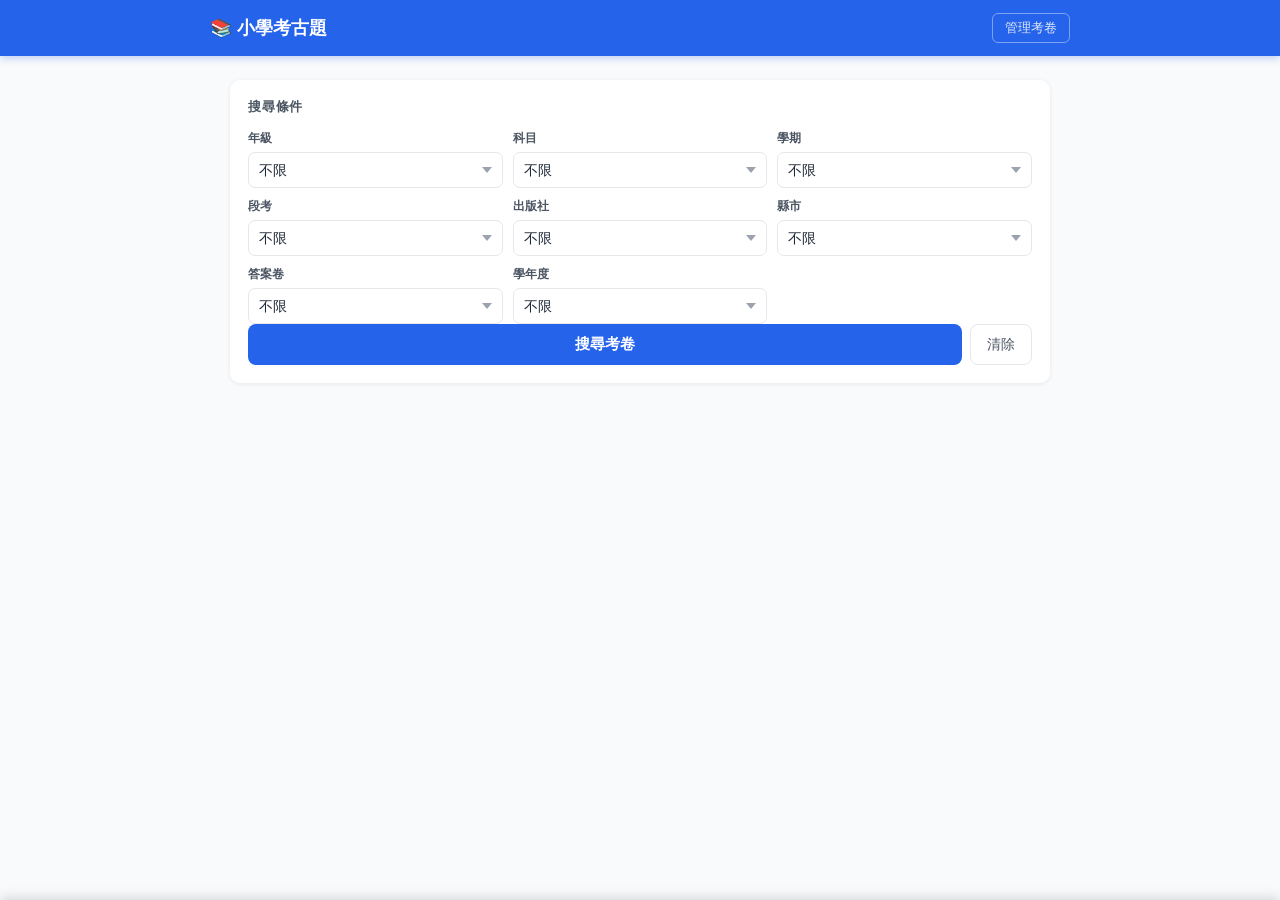
<file: index.html>
<!DOCTYPE html>
<html lang="zh-TW">
<head>
  <meta charset="UTF-8">
  <meta name="viewport" content="width=device-width, initial-scale=1.0">
  <title>小學考古題平台</title>
  <link rel="stylesheet" href="css/main.css">
</head>
<body>
  <header class="header">
    <div class="header-inner">
      <h1>📚 小學考古題</h1>
      <a href="admin.html" class="admin-link">管理考卷</a>
    </div>
  </header>

  <main class="main">
    <section class="filter-card">
      <h2 class="filter-title">搜尋條件</h2>

      <div class="filter-grid">
        <div class="filter-group">
          <label for="f-grade">年級</label>
          <select id="f-grade">
            <option value="">不限</option>
            <option value="4">4年級</option>
            <option value="5">5年級</option>
            <option value="6">6年級</option>
          </select>
        </div>
        <div class="filter-group">
          <label for="f-subject">科目</label>
          <select id="f-subject">
            <option value="">不限</option>
            <option value="國語">國語</option>
            <option value="數學">數學</option>
            <option value="自然">自然</option>
            <option value="社會">社會</option>
            <option value="英語">英語</option>
            <option value="生活">生活</option>
          </select>
        </div>
        <div class="filter-group">
          <label for="f-semester">學期</label>
          <select id="f-semester">
            <option value="">不限</option>
            <option value="上">上學期</option>
            <option value="下">下學期</option>
          </select>
        </div>
        <div class="filter-group">
          <label for="f-examtype">段考</label>
          <select id="f-examtype">
            <option value="">不限</option>
            <option value="第一次段考(期中考)">第一次段考（期中考）</option>
            <option value="第二次段考(期中考)">第二次段考（期中考）</option>
            <option value="第三次段考(期末考)">第三次段考（期末考）</option>
            <option value="第二次段考(期末考)">第二次段考（期末考）</option>
          </select>
        </div>
        <div class="filter-group">
          <label for="f-publisher">出版社</label>
          <select id="f-publisher">
            <option value="">不限</option>
            <option value="康軒">康軒</option>
            <option value="翰林">翰林</option>
            <option value="南一">南一</option>
            <option value="龍騰">龍騰</option>
            <option value="何嘉仁">何嘉仁</option>
            <option value="三民">三民</option>
            <option value="佳音">佳音</option>
            <option value="泰宇">泰宇</option>
            <option value="其他">其他</option>
          </select>
        </div>
        <div class="filter-group">
          <label for="f-county">縣市</label>
          <select id="f-county">
            <option value="">不限</option>
          </select>
        </div>
        <div class="filter-group">
          <label for="f-answer">答案卷</label>
          <select id="f-answer">
            <option value="">不限</option>
            <option value="true">含答案卷</option>
          </select>
        </div>
        <div class="filter-group">
          <label for="f-year">學年度</label>
          <select id="f-year">
            <option value="">不限</option>
          </select>
        </div>
      </div>

      <!-- 版本提示 -->
      <div class="version-hint" id="version-hint" style="display:none">
        <span id="version-hint-text"></span>
      </div>

      <div class="filter-actions">
        <button class="btn-search" id="btn-search">搜尋考卷</button>
        <button class="btn-reset" id="btn-reset">清除</button>
      </div>
    </section>

    <!-- 結果區 -->
    <section class="results-section" id="results-section" style="display:none">
      <div class="results-header">
        <span id="result-count" class="result-count"></span>
        <div class="select-actions">
          <button class="btn-select-all" id="btn-select-all">全選</button>
          <button class="btn-select-none" id="btn-select-none">取消全選</button>
        </div>
      </div>

      <div id="popup-hint" class="popup-hint">
        💡 提示：請允許瀏覽器彈出視窗權限。下載時若瀏覽器在新分頁開啟 PDF，請按 PDF 右上角的 ⬇ 圖示儲存到本機。
      </div>

      <div id="exam-list" class="exam-list"></div>
    </section>

    <div id="empty-state" class="empty-state" style="display:none">
      找不到符合條件的考卷，請調整篩選條件
    </div>
  </main>

  <!-- 底部固定操作列 -->
  <div class="bottom-bar" id="bottom-bar">
    <span id="selected-count" class="selected-count">已選 0 份</span>
    <div class="bottom-actions">
      <button class="btn-open" id="btn-open-pdfs">📂 開啟</button>
      <button class="btn-download" id="btn-download-pdfs">⬇ 下載</button>
      <button class="btn-merge" id="btn-merge-pdf">📄 合併PDF</button>
    </div>
  </div>

  <!-- Download Modal -->
  <div class="modal-backdrop" id="dl-modal-backdrop">
    <div class="modal" id="dl-modal">
      <div class="modal-header">
        <h3>⬇ 下載考卷</h3>
        <button class="modal-close" id="dl-modal-close" aria-label="關閉">✕</button>
      </div>
      <div class="modal-instruction">
        💡 <strong>如何下載：</strong>在下方連結上按右鍵 → 選「另存連結為…」→ 選擇存檔位置。可對「題目卷」與「答案卷」分別操作。
      </div>
      <div class="modal-body" id="dl-modal-body"></div>
      <div class="modal-footer">
        <button class="btn-open-all" id="btn-open-all-tabs">📂 全部在新分頁開啟（可直接列印）</button>
        <button class="btn-merge-modal" id="btn-merge-modal-pdf">📄 合併成單一PDF下載</button>
      </div>
    </div>
  </div>

  <script src="js/app.js"></script>
</body>
</html>
</file>
<file: css/main.css>
*, *::before, *::after { box-sizing: border-box; margin: 0; padding: 0; }

:root {
  --primary: #2563eb;
  --primary-dark: #1d4ed8;
  --primary-light: #eff6ff;
  --gray-50: #f9fafb;
  --gray-100: #f3f4f6;
  --gray-200: #e5e7eb;
  --gray-400: #9ca3af;
  --gray-600: #4b5563;
  --gray-800: #1f2937;
  --danger: #dc2626;
  --radius: 10px;
  --shadow: 0 1px 4px rgba(0,0,0,.08);
}

body {
  font-family: -apple-system, BlinkMacSystemFont, "Segoe UI", "PingFang TC", "Microsoft JhengHei", sans-serif;
  background: var(--gray-50);
  color: var(--gray-800);
  font-size: 16px;
  padding-bottom: 90px;
}

/* ── Header ── */
.header {
  background: var(--primary);
  color: #fff;
  padding: 0 16px;
  position: sticky;
  top: 0;
  z-index: 100;
  box-shadow: 0 2px 8px rgba(37,99,235,.3);
}
.header-inner {
  max-width: 860px;
  margin: 0 auto;
  height: 56px;
  display: flex;
  align-items: center;
  justify-content: space-between;
}
.header h1 { font-size: 1.1rem; font-weight: 700; }
.admin-link {
  color: rgba(255,255,255,.85);
  text-decoration: none;
  font-size: 0.82rem;
  padding: 5px 12px;
  border: 1px solid rgba(255,255,255,.4);
  border-radius: 6px;
  transition: background .15s;
}
.admin-link:hover { background: rgba(255,255,255,.15); }

/* ── Main ── */
.main {
  max-width: 860px;
  margin: 0 auto;
  padding: 16px;
  display: flex;
  flex-direction: column;
  gap: 14px;
}

/* ── Filter Card ── */
.filter-card {
  background: #fff;
  border-radius: var(--radius);
  padding: 18px;
  box-shadow: var(--shadow);
}
.filter-title {
  font-size: 0.82rem;
  font-weight: 700;
  color: var(--gray-600);
  text-transform: uppercase;
  letter-spacing: .06em;
  margin-bottom: 14px;
}
.required-star { color: var(--danger); }

/* Required row */
.filter-required {
  display: grid;
  grid-template-columns: 1fr 1fr;
  gap: 10px;
  margin-bottom: 14px;
}

/* Advanced */
.filter-advanced {
  border-top: 1px solid var(--gray-100);
  padding-top: 12px;
  margin-bottom: 14px;
}
.filter-advanced summary {
  font-size: 0.85rem;
  color: var(--primary);
  cursor: pointer;
  font-weight: 600;
  padding: 2px 0 10px;
  list-style: none;
  display: flex;
  align-items: center;
  gap: 6px;
}
.filter-advanced summary::before { content: "▶"; font-size: .65rem; transition: transform .2s; }
.filter-advanced[open] summary::before { transform: rotate(90deg); }

.filter-grid {
  display: grid;
  grid-template-columns: repeat(2, 1fr);
  gap: 10px;
}

.filter-group {
  display: flex;
  flex-direction: column;
  gap: 5px;
}
.filter-group label {
  font-size: 0.78rem;
  color: var(--gray-600);
  font-weight: 600;
}
.filter-group select {
  padding: 9px 32px 9px 10px;
  border: 1.5px solid var(--gray-200);
  border-radius: 7px;
  font-size: 0.9rem;
  background: #fff;
  color: var(--gray-800);
  -webkit-appearance: none;
  appearance: none;
  background-image: url("data:image/svg+xml,%3Csvg xmlns='http://www.w3.org/2000/svg' width='10' height='6' viewBox='0 0 10 6'%3E%3Cpath fill='%239ca3af' d='M5 6L0 0h10z'/%3E%3C/svg%3E");
  background-repeat: no-repeat;
  background-position: right 10px center;
  cursor: pointer;
  transition: border-color .15s;
}
.filter-group select:focus { outline: none; border-color: var(--primary); }
.filter-group select:disabled { background-color: var(--gray-100); color: var(--gray-400); cursor: not-allowed; }

/* Filter actions */
.filter-actions { display: flex; gap: 8px; }
.btn-search {
  flex: 1;
  padding: 10px;
  background: var(--primary);
  color: #fff;
  border: none;
  border-radius: 8px;
  font-size: 0.95rem;
  font-weight: 700;
  cursor: pointer;
  transition: background .15s;
}
.btn-search:hover { background: var(--primary-dark); }
.btn-reset {
  padding: 10px 16px;
  border: 1.5px solid var(--gray-200);
  border-radius: 8px;
  background: #fff;
  color: var(--gray-600);
  font-size: 0.88rem;
  cursor: pointer;
}
.btn-reset:hover { background: var(--gray-100); }

/* ── Version hint ── */
.version-hint {
  background: #eff6ff;
  border: 1px solid #bfdbfe;
  border-radius: 8px;
  padding: 9px 14px;
  font-size: 0.82rem;
  color: #1d4ed8;
}

/* ── Results ── */
.results-section { display: flex; flex-direction: column; gap: 10px; }

.results-header {
  display: flex;
  align-items: center;
  justify-content: space-between;
}
.result-count { font-size: 0.85rem; color: var(--gray-600); font-weight: 600; }
.select-actions { display: flex; gap: 6px; }
.btn-select-all, .btn-select-none {
  padding: 5px 12px;
  border-radius: 6px;
  font-size: 0.8rem;
  cursor: pointer;
  border: 1.5px solid var(--gray-200);
  background: #fff;
  color: var(--gray-600);
  transition: border-color .15s, color .15s;
}
.btn-select-all:hover { border-color: var(--primary); color: var(--primary); }
.btn-select-none:hover { border-color: var(--danger); color: var(--danger); }

/* Popup hint */
.popup-hint {
  background: #fefce8;
  border: 1px solid #fde047;
  border-radius: 8px;
  padding: 9px 14px;
  font-size: 0.8rem;
  color: #854d0e;
  display: none;
}
.popup-hint.show { display: block; }

/* Exam list */
.exam-list { display: flex; flex-direction: column; gap: 8px; }

/* Exam card */
.exam-card {
  background: #fff;
  border-radius: var(--radius);
  padding: 14px 16px;
  box-shadow: var(--shadow);
  display: flex;
  align-items: center;
  gap: 12px;
  border: 2px solid transparent;
  transition: border-color .15s, background .15s;
  cursor: pointer;
}
.exam-card:hover { border-color: var(--gray-200); }
.exam-card.selected { border-color: var(--primary); background: var(--primary-light); }

.exam-checkbox {
  width: 20px;
  height: 20px;
  flex-shrink: 0;
  accent-color: var(--primary);
  cursor: pointer;
}

.exam-info { flex: 1; min-width: 0; }
.exam-title {
  font-size: 0.95rem;
  font-weight: 700;
  color: var(--gray-800);
  margin-bottom: 6px;
  white-space: nowrap;
  overflow: hidden;
  text-overflow: ellipsis;
}
.exam-meta { display: flex; flex-wrap: wrap; gap: 5px; }

.tag {
  font-size: 0.72rem;
  padding: 2px 8px;
  border-radius: 20px;
  font-weight: 500;
  background: var(--gray-100);
  color: var(--gray-600);
}
.tag.publisher { background: #fef3c7; color: #92400e; }
.tag.county    { background: #e0e7ff; color: #3730a3; }
.tag.school    { background: #f0fdf4; color: #166534; }
.tag.answer    { background: #f0fdf4; color: #166534; }
.tag.no-answer { background: #fef2f2; color: #991b1b; }

.btn-group {
  flex-shrink: 0;
  display: flex;
  flex-direction: column;
  gap: 5px;
}
.btn-pdf {
  padding: 7px 12px;
  background: var(--primary);
  color: #fff;
  border: none;
  border-radius: 7px;
  font-size: 0.78rem;
  font-weight: 700;
  cursor: pointer;
  white-space: nowrap;
  text-decoration: none;
  text-align: center;
  transition: background .15s;
  display: block;
}
.btn-pdf:hover { background: var(--primary-dark); }
.btn-answer { background: #059669; }
.btn-answer:hover { background: #047857; }

/* Empty state */
.empty-state {
  text-align: center;
  color: var(--gray-400);
  padding: 56px 16px;
  font-size: 0.95rem;
  background: #fff;
  border-radius: var(--radius);
  box-shadow: var(--shadow);
}

/* ── Bottom bar ── */
.bottom-bar {
  position: fixed;
  bottom: 0;
  left: 0;
  right: 0;
  background: var(--gray-800);
  color: #fff;
  padding: 12px 20px;
  display: flex;
  align-items: center;
  justify-content: space-between;
  z-index: 200;
  transform: translateY(100%);
  transition: transform .2s ease;
  box-shadow: 0 -2px 12px rgba(0,0,0,.15);
}
.bottom-bar.visible { transform: translateY(0); }
.selected-count { font-size: 0.9rem; opacity: .75; }
.bottom-actions { display: flex; gap: 8px; }
.btn-open {
  padding: 10px 18px;
  background: var(--primary);
  color: #fff;
  border: none;
  border-radius: 8px;
  font-size: 0.9rem;
  font-weight: 700;
  cursor: pointer;
  transition: background .15s;
}
.btn-open:hover { background: var(--primary-dark); }
.btn-download {
  padding: 10px 18px;
  background: #059669;
  color: #fff;
  border: none;
  border-radius: 8px;
  font-size: 0.9rem;
  font-weight: 700;
  cursor: pointer;
  transition: background .15s;
}
.btn-download:hover { background: #047857; }
.btn-merge {
  padding: 10px 18px;
  background: #2e7d32;
  color: #fff;
  border: none;
  border-radius: 8px;
  font-size: 0.9rem;
  font-weight: 700;
  cursor: pointer;
  transition: background .15s;
}
.btn-merge:hover { background: #1b5e20; }
.btn-merge:disabled { background: #81c784; cursor: not-allowed; }

/* ── Download Modal ── */
.modal-backdrop {
  position: fixed;
  inset: 0;
  background: rgba(0,0,0,.45);
  z-index: 500;
  display: flex;
  align-items: flex-end;
  justify-content: center;
  padding: 0;
  opacity: 0;
  pointer-events: none;
  transition: opacity .2s;
}
.modal-backdrop.open {
  opacity: 1;
  pointer-events: all;
}
.modal {
  background: #fff;
  border-radius: 16px 16px 0 0;
  width: 100%;
  max-width: 680px;
  max-height: 80vh;
  display: flex;
  flex-direction: column;
  transform: translateY(100%);
  transition: transform .25s ease;
  box-shadow: 0 -4px 24px rgba(0,0,0,.18);
}
.modal-backdrop.open .modal {
  transform: translateY(0);
}
.modal-header {
  padding: 16px 20px 12px;
  border-bottom: 1px solid var(--gray-100);
  display: flex;
  align-items: center;
  justify-content: space-between;
  flex-shrink: 0;
}
.modal-header h3 {
  font-size: 1rem;
  font-weight: 700;
  color: var(--gray-800);
}
.modal-close {
  background: none;
  border: none;
  font-size: 1.3rem;
  cursor: pointer;
  color: var(--gray-400);
  line-height: 1;
  padding: 2px 6px;
}
.modal-close:hover { color: var(--gray-800); }
.modal-instruction {
  padding: 10px 20px;
  background: #fefce8;
  border-bottom: 1px solid #fde047;
  font-size: 0.8rem;
  color: #854d0e;
  flex-shrink: 0;
  line-height: 1.5;
}
.modal-body {
  overflow-y: auto;
  padding: 12px 16px;
  flex: 1;
  display: flex;
  flex-direction: column;
  gap: 8px;
}
.dl-item {
  display: flex;
  align-items: center;
  gap: 10px;
  padding: 10px 12px;
  border: 1px solid var(--gray-200);
  border-radius: 8px;
  background: #fff;
}
.dl-item-info {
  flex: 1;
  min-width: 0;
}
.dl-item-title {
  font-size: 0.85rem;
  font-weight: 600;
  color: var(--gray-800);
  white-space: nowrap;
  overflow: hidden;
  text-overflow: ellipsis;
  margin-bottom: 3px;
}
.dl-item-meta {
  font-size: 0.75rem;
  color: var(--gray-400);
}
.dl-item-links {
  display: flex;
  gap: 6px;
  flex-shrink: 0;
}
.btn-dl-link {
  padding: 6px 11px;
  border-radius: 6px;
  font-size: 0.76rem;
  font-weight: 700;
  text-decoration: none;
  white-space: nowrap;
  display: inline-block;
}
.btn-dl-link.question {
  background: var(--primary-light);
  color: var(--primary);
  border: 1px solid #bfdbfe;
}
.btn-dl-link.question:hover { background: #dbeafe; }
.btn-dl-link.answer-link {
  background: #f0fdf4;
  color: #059669;
  border: 1px solid #bbf7d0;
}
.btn-dl-link.answer-link:hover { background: #dcfce7; }
.modal-footer {
  padding: 12px 20px;
  border-top: 1px solid var(--gray-100);
  flex-shrink: 0;
  display: flex;
  gap: 8px;
}
.btn-open-all {
  flex: 1;
  padding: 10px;
  background: var(--primary);
  color: #fff;
  border: none;
  border-radius: 8px;
  font-size: 0.9rem;
  font-weight: 700;
  cursor: pointer;
  transition: background .15s;
}
.btn-open-all:hover { background: var(--primary-dark); }
.btn-merge-modal {
  flex: 1;
  padding: 10px;
  background: #2e7d32;
  color: #fff;
  border: none;
  border-radius: 8px;
  font-size: 0.9rem;
  font-weight: 700;
  cursor: pointer;
  transition: background .15s;
}
.btn-merge-modal:hover { background: #1b5e20; }
.btn-merge-modal:disabled { background: #81c784; cursor: not-allowed; }

/* ── Admin page ── */
.admin-main {
  max-width: 680px;
  margin: 0 auto;
  padding: 20px 16px 60px;
  display: flex;
  flex-direction: column;
  gap: 16px;
}
.admin-card {
  background: #fff;
  border-radius: var(--radius);
  padding: 20px;
  box-shadow: var(--shadow);
}
.admin-card h2 {
  font-size: 1rem;
  font-weight: 700;
  margin-bottom: 16px;
  color: var(--gray-800);
}
.form-grid {
  display: grid;
  grid-template-columns: 1fr 1fr;
  gap: 12px;
  margin-bottom: 12px;
}
.form-group {
  display: flex;
  flex-direction: column;
  gap: 5px;
}
.form-group.full { grid-column: 1 / -1; }
.form-group label {
  font-size: 0.78rem;
  color: var(--gray-600);
  font-weight: 600;
}
.form-group input,
.form-group select {
  padding: 9px 10px;
  border: 1.5px solid var(--gray-200);
  border-radius: 7px;
  font-size: 0.9rem;
  color: var(--gray-800);
  background: #fff;
}
.form-group input:focus,
.form-group select:focus { outline: none; border-color: var(--primary); }

.btn-add {
  width: 100%;
  padding: 11px;
  background: var(--primary);
  color: #fff;
  border: none;
  border-radius: 8px;
  font-size: 0.95rem;
  font-weight: 700;
  cursor: pointer;
}
.btn-add:hover { background: var(--primary-dark); }

.exam-table { width: 100%; border-collapse: collapse; font-size: 0.82rem; }
.exam-table th {
  text-align: left;
  padding: 8px 10px;
  background: var(--gray-50);
  color: var(--gray-600);
  font-weight: 600;
  border-bottom: 1px solid var(--gray-200);
}
.exam-table td {
  padding: 9px 10px;
  border-bottom: 1px solid var(--gray-100);
  vertical-align: middle;
}
.exam-table tr:last-child td { border-bottom: none; }
.btn-delete {
  padding: 4px 10px;
  background: #fef2f2;
  color: var(--danger);
  border: 1px solid #fecaca;
  border-radius: 5px;
  font-size: 0.75rem;
  cursor: pointer;
}
.btn-delete:hover { background: #fee2e2; }

.admin-actions { display: flex; gap: 10px; }
.btn-export {
  flex: 1;
  padding: 11px;
  background: #059669;
  color: #fff;
  border: none;
  border-radius: 8px;
  font-size: 0.9rem;
  font-weight: 700;
  cursor: pointer;
}
.btn-export:hover { background: #047857; }
.btn-import-label {
  flex: 1;
  padding: 11px;
  background: var(--gray-100);
  color: var(--gray-800);
  border: 1.5px solid var(--gray-200);
  border-radius: 8px;
  font-size: 0.9rem;
  font-weight: 700;
  cursor: pointer;
  text-align: center;
  display: block;
}
.btn-import-label:hover { background: var(--gray-200); }

.alert {
  padding: 10px 14px;
  border-radius: 8px;
  font-size: 0.85rem;
  display: none;
}
.alert.success { background: #f0fdf4; color: #166534; border: 1px solid #bbf7d0; display: block; }
.alert.error   { background: #fef2f2; color: #991b1b; border: 1px solid #fecaca; display: block; }

/* ── Responsive ── */
@media (min-width: 540px) {
  .filter-grid { grid-template-columns: repeat(3, 1fr); }
}
@media (min-width: 700px) {
  .main { padding: 24px 20px; }
  .filter-required { grid-template-columns: 1fr 1fr; gap: 14px; }
}
</file>
